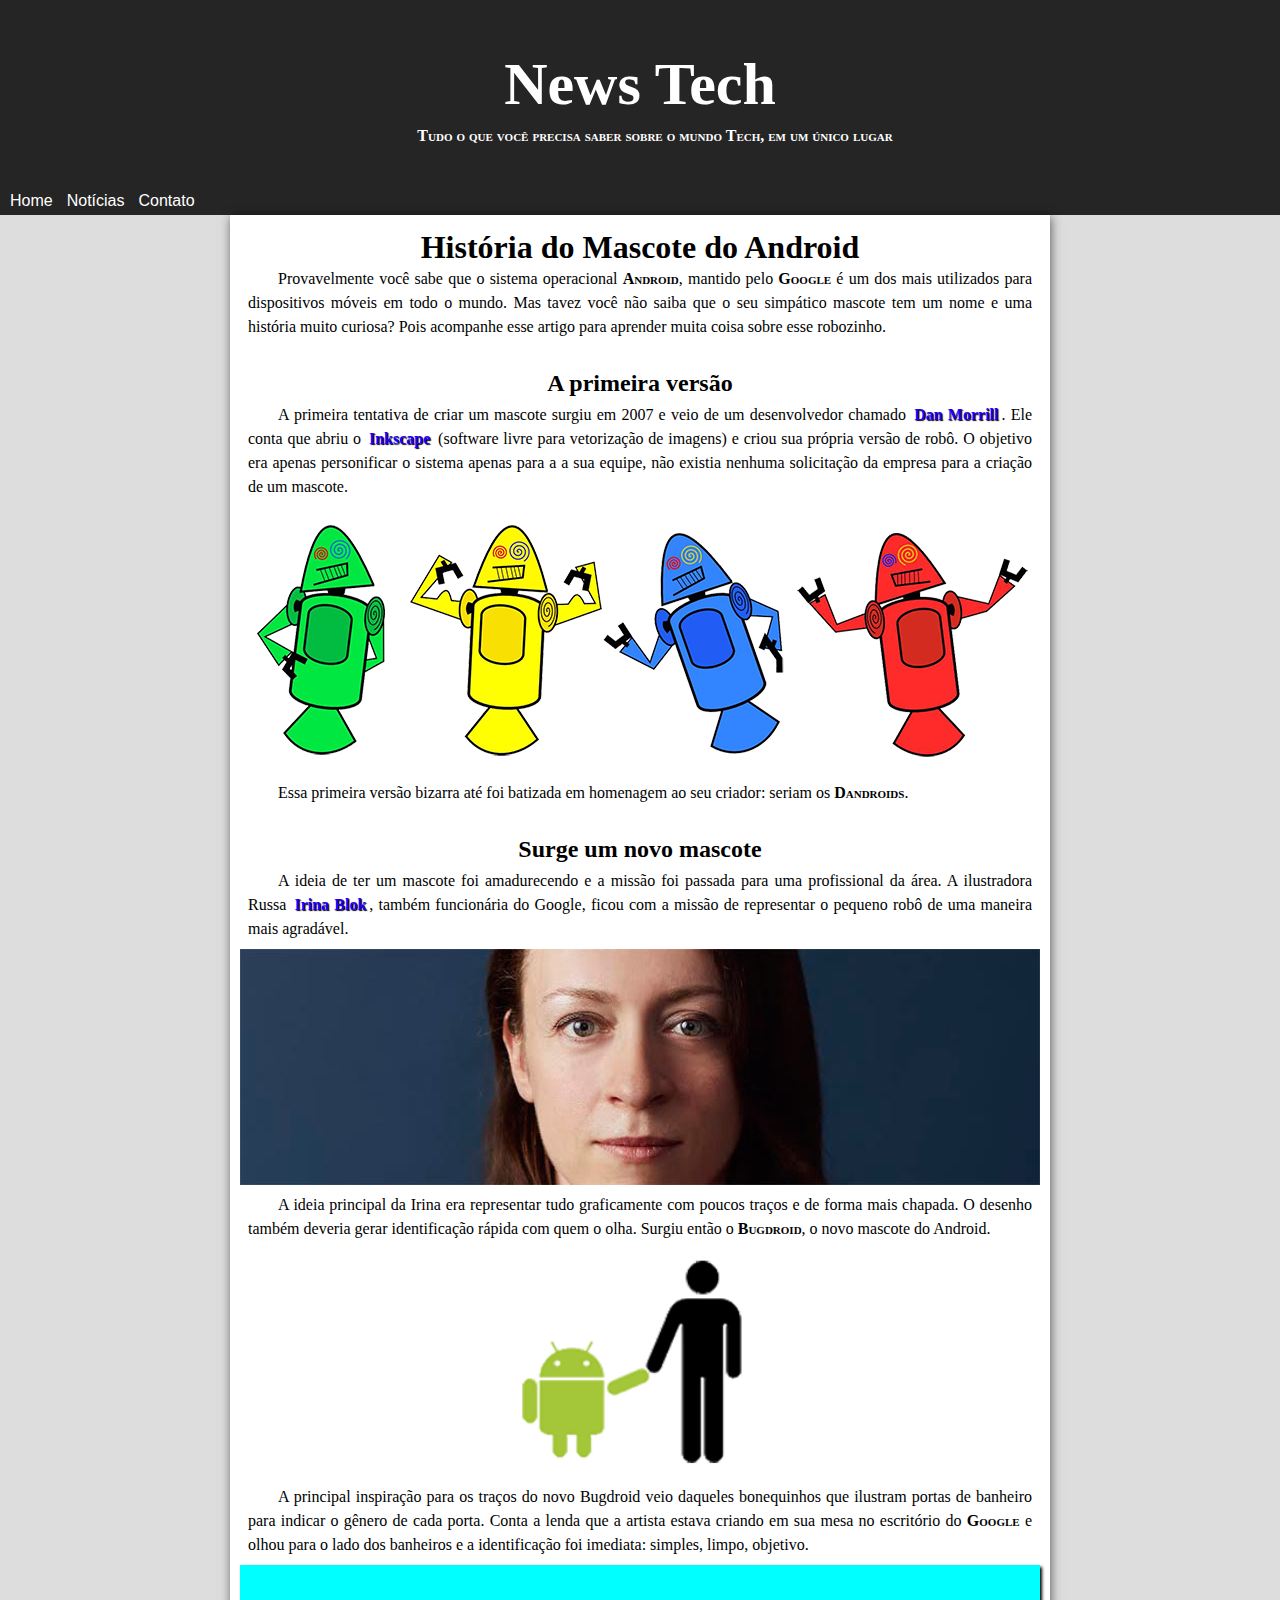
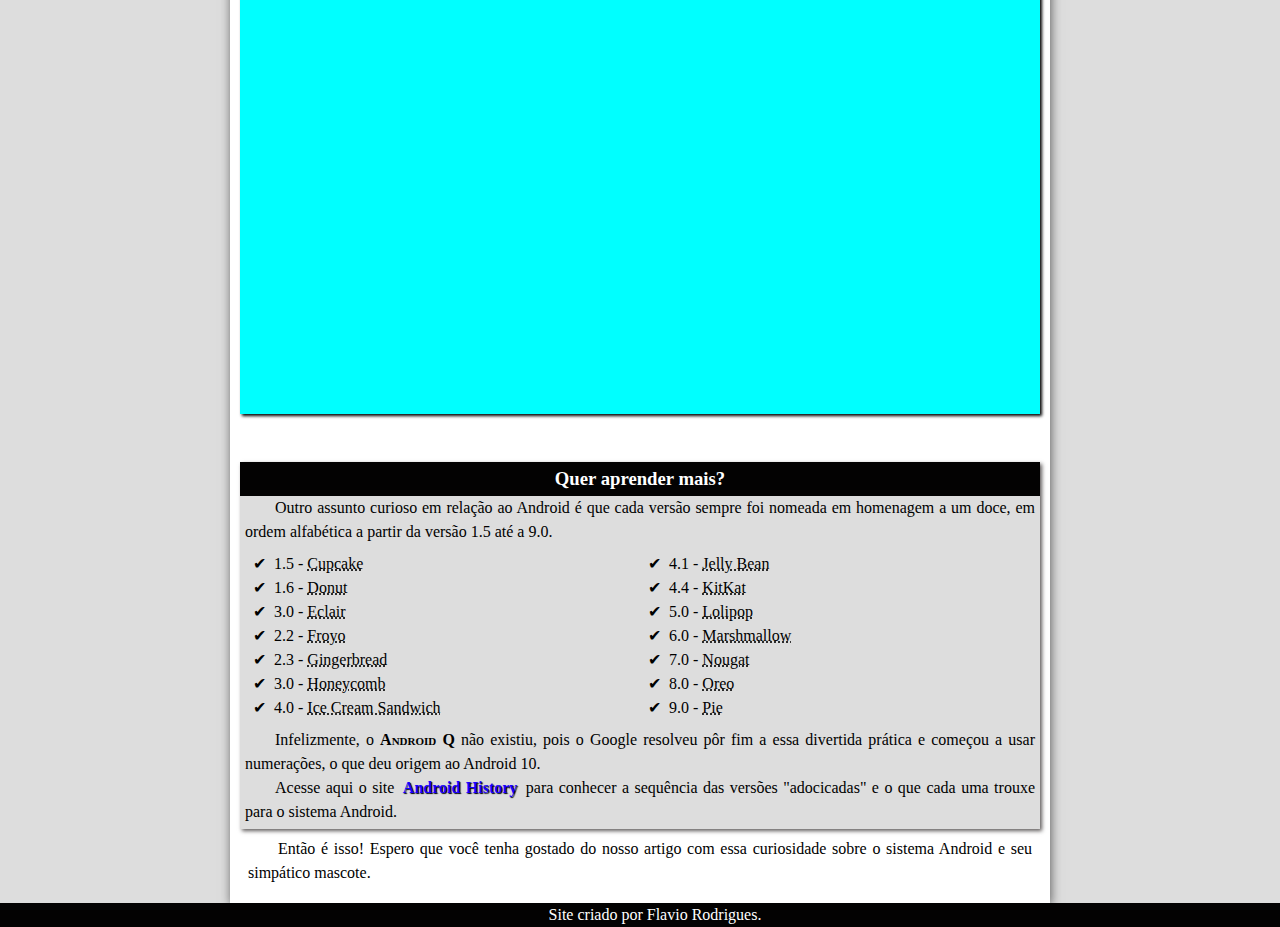
<file: index.html>
<!DOCTYPE html>
<html lang="Pt-br">
<head>
    <meta charset="UTF-8">
    <meta http-equiv="X-UA-Compatible" content="IE=edge">
    <meta name="viewport" content="width=device-width, initial-scale=1.0">
    <title>Desafio Android</title>
    <link rel="shortcut icon" href="imagens/favicon.ico" type="image/x-icon">
    <link rel="stylesheet" href="style.css">
</head>
<body>
    <header>
        <h1>News Tech</h1>
        
        <p><strong>Tudo o que você precisa saber sobre o mundo Tech, em um único lugar</strong></p>
    </header>

<nav>
    <a href="#">Home</a>
    <a href="#">Notícias</a>
    <a href="#">Contato</a>
</nav>

<main>
    <article>
        <h1>História do Mascote do Android</h1>
        
        <p>Provavelmente você sabe que o sistema operacional <strong>Android</strong>, mantido pelo <strong>Google</strong> é um dos mais utilizados para dispositivos móveis em todo o mundo. Mas tavez você não saiba que o seu simpático mascote tem um nome e uma história muito curiosa? Pois acompanhe esse artigo para aprender muita coisa sobre esse robozinho.</p>
        <br>
        <h2>A primeira versão</h2>
    
        <p>A primeira tentativa de criar um mascote surgiu em 2007 e veio de um desenvolvedor chamado <a href="https://androidcommunity.com/dan-morrill-shows-us-the-android-mascot-that-almost-was-20130103/" target="_blank" rel="external" class="externo">Dan Morrill</a>. Ele conta que abriu o <a href="https://inkscape.org/pt-br/" target="_blank" rel="external" class="externo">Inkscape</a> (software livre para vetorização de imagens) e criou sua própria versão de robô. O objetivo era apenas personificar o sistema apenas para a a sua equipe, não existia nenhuma solicitação da empresa para a criação de um mascote.</p>
        
        <picture>
            <source media="(max-width:650px )" srcset="imagens/dan-droids-pq.png">
            <img src="imagens/dan-droids.png" alt="">
        </picture>
        
        <p>Essa primeira versão bizarra até foi batizada em homenagem ao seu criador: seriam os <strong>Dandroids</strong>.</p>
        <br>
        <h2>Surge um novo mascote</h2>
        
        <p>A ideia de ter um mascote foi amadurecendo e a missão foi passada para uma profissional da área. A ilustradora Russa <a href="https://www.irinablok.com/" target="_blank" rel="external" class="externo">Irina Blok</a>, também funcionária do Google, ficou com a missão de representar o pequeno robô de uma maneira mais agradável.</p>
        
        <picture>
            <source media="(max-width:550px)" srcset="imagens/irina-blok-pq.jpg">
            <img src="imagens/irina-blok.jpg" alt="">
        </picture>
        
        <p>A ideia principal da Irina era representar tudo graficamente com poucos traços e de forma mais chapada. O desenho também deveria gerar identificação rápida com quem o olha. Surgiu então o <strong>Bugdroid</strong>, o novo mascote do Android.</p>
        
        <img class="ipq" src="imagens/bugdroid.png" alt="">
        
        <p>A principal inspiração para os traços do novo Bugdroid veio daqueles bonequinhos que ilustram portas de banheiro para indicar o gênero de cada porta. Conta a lenda que a artista estava criando em sua mesa no escritório do <strong>Google</strong> e olhou para o lado dos banheiros e a identificação foi imediata: simples, limpo, objetivo.</p>
        
        <div class="video"><iframe width="560" height="315" src="https://www.youtube.com/embed/l2UDgpLz20M" title="YouTube video player" frameborder="0" allow="accelerometer; autoplay; clipboard-write; encrypted-media; gyroscope; picture-in-picture" allowfullscreen></iframe></div>
        <br><br>
        <aside>
            <h3>Quer aprender mais?</h3>
            
            <p>Outro assunto curioso em relação ao Android é que cada versão sempre foi nomeada em homenagem a um doce, em ordem alfabética a partir da versão 1.5 até a 9.0.</p>
            
            <ul>
                <li>1.5 - <abbr title="Bolo de Copo">Cupcake</abbr></li>
                <li>1.6 - <abbr title="Rosquinha">Donut</abbr></li>
                <li>3.0 - <abbr title="Bomba">Eclair</abbr></li>
                <li>2.2 - <abbr title="Iogurte Congelado">Froyo</abbr></li>
                <li>2.3 - <abbr title="Bisoito de Gengibre">Gingerbread</abbr></li>
                <li>3.0 - <abbr title="Favo de Mel">Honeycomb</abbr></li>
                <li>4.0 - <abbr title="Sanduíche de Sorvete">Ice Cream Sandwich</abbr></li>
                <li>4.1 - <abbr title="Jujuba">Jelly Bean</abbr></li>
                <li>4.4 - <abbr title="KitKat">KitKat</abbr></li>
                <li>5.0 - <abbr title="Pirulito">Lolipop</abbr></li>
                <li>6.0 - <abbr title="Marshmallow">Marshmallow</abbr></li>
                <li>7.0 - <abbr title="Torrone">Nougat</abbr></li>
                <li>8.0 - <abbr title="Oreo">Oreo</abbr></li>
                <li>9.0 - <abbr title="Torta">Pie</abbr></li>
            </ul>
            
            <p>Infelizmente, o <strong>Android Q</strong> não existiu, pois o Google resolveu pôr fim a essa divertida prática e começou a usar numerações, o que deu origem ao Android 10.</p>
            
            <p>Acesse aqui o site <a href="https://www.android.com/intl/en_uk/what-is-android/" target="_blank" rel="external" class="externo">Android History</a> para conhecer a sequência das versões "adocicadas" e o que cada uma trouxe para o sistema Android.</p>
        </aside>
        
        <p>Então é isso! Espero que você tenha gostado do nosso artigo com essa curiosidade sobre o sistema Android e seu simpático mascote.</p>
    </article>
</main>
<footer><p>Site criado por Flavio Rodrigues.</p></footer>
</body>
</html>
</file>
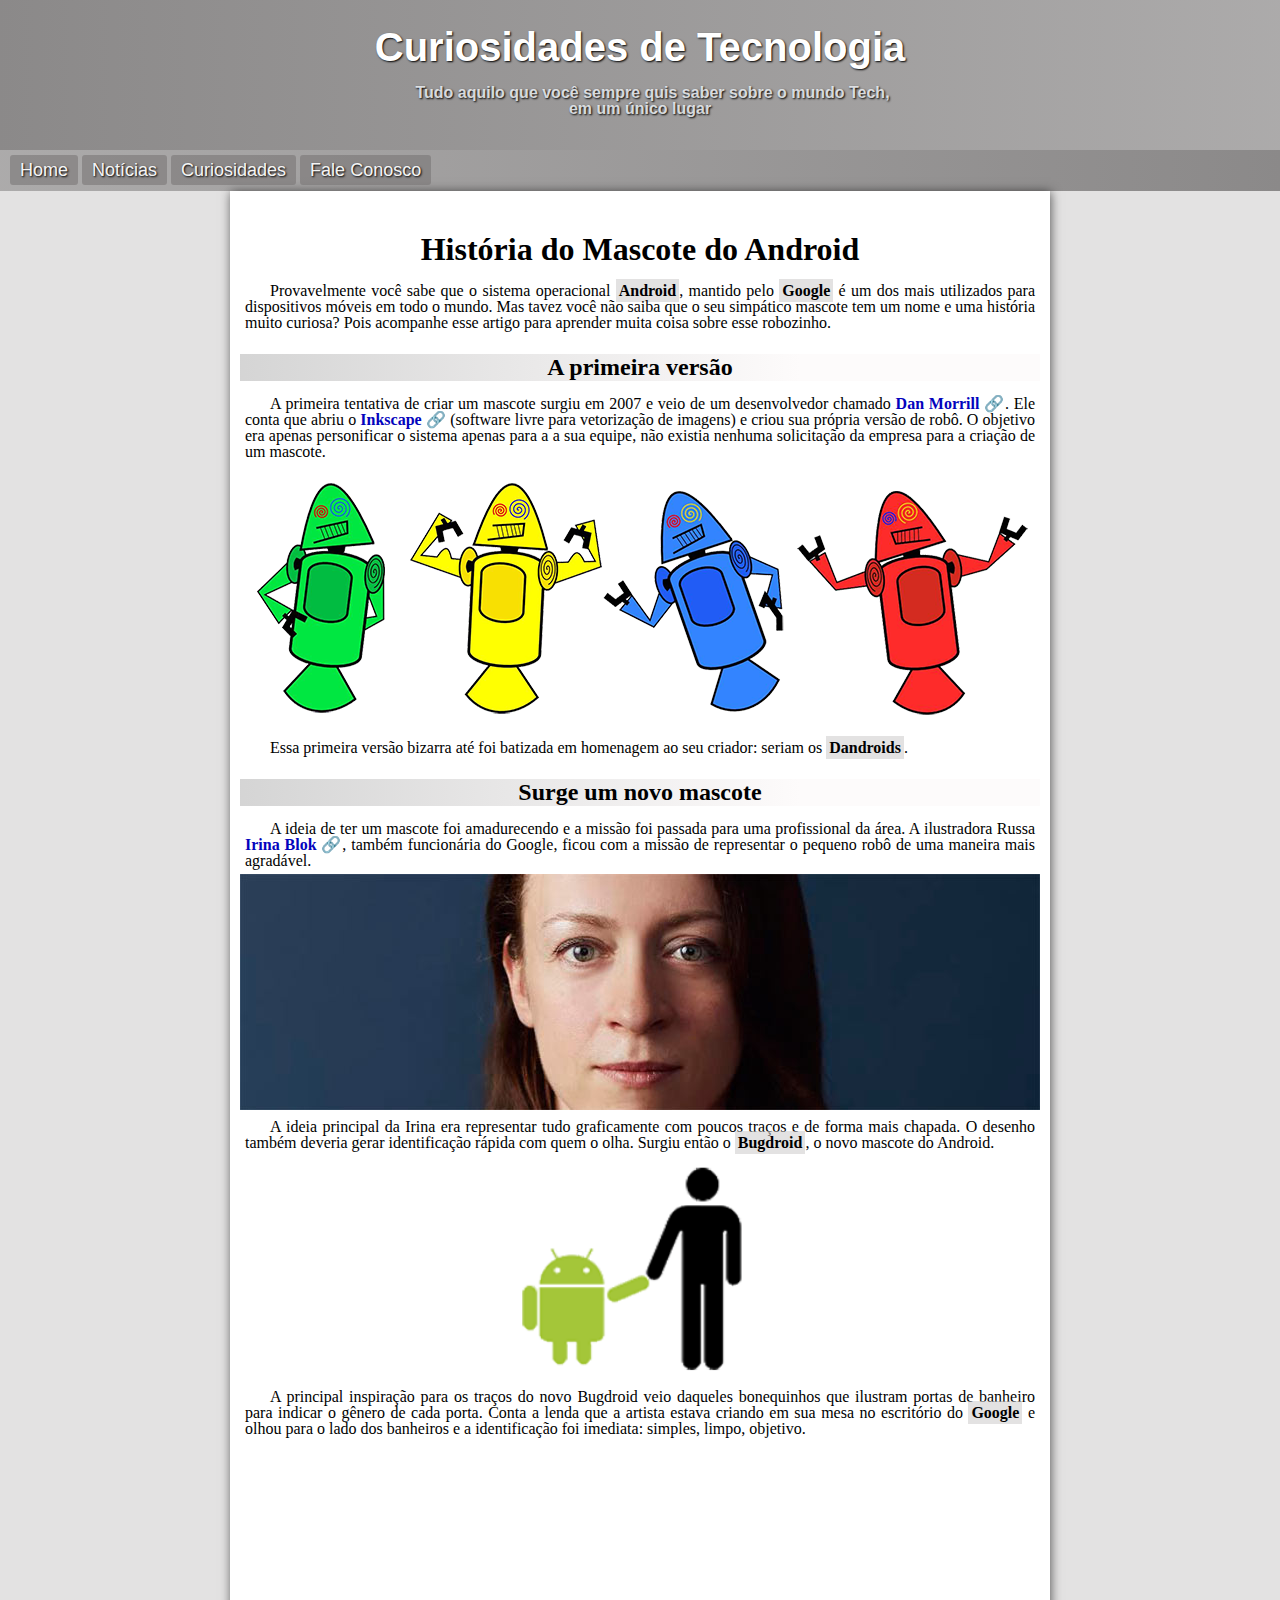
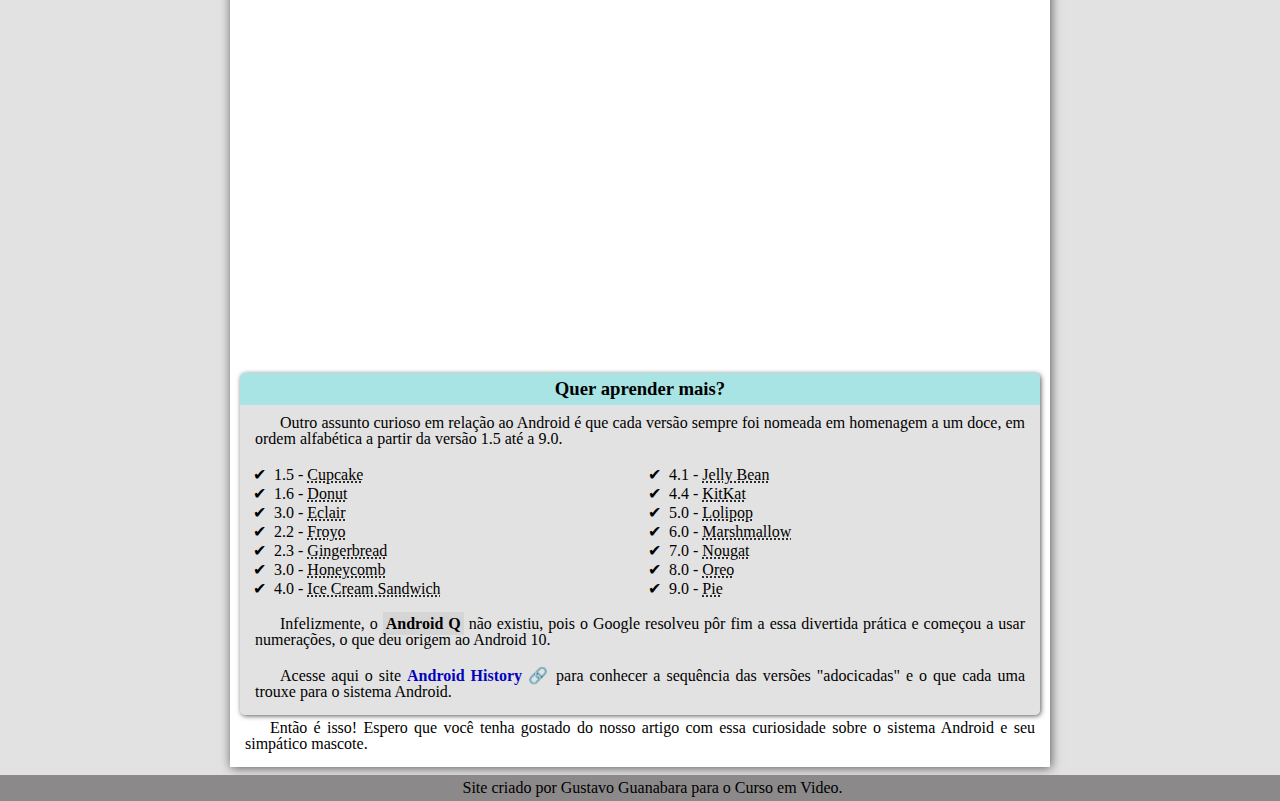
<file: dfmodulo2/index.html>
<!DOCTYPE html>
<html lang="Pt-br">
<head>
    <meta charset="UTF-8">
    <meta http-equiv="X-UA-Compatible" content="IE=edge">
    <meta name="viewport" content="width=device-width, initial-scale=1.0">
    <title>Desafio Android</title>
    <link rel="shortcut icon" href="imagens/favicon.ico" type="image/x-icon">
    <link rel="stylesheet" href="style.css">
</head>
<body>
    <header>
        <h1>Curiosidades de Tecnologia</h1>
        
        <p><strong>Tudo aquilo que você sempre quis saber sobre o mundo Tech, em um único lugar</strong></p>
    </header>

<nav>
    <a href="#">Home</a>
    <a href="#">Notícias</a>
    <a href="#">Curiosidades</a>
    <a href="#">Fale Conosco</a>
</nav>

<main>
    <article>
        <h1>História do Mascote do Android</h1>
        
        <p>Provavelmente você sabe que o sistema operacional <strong>Android</strong>, mantido pelo <strong>Google</strong> é um dos mais utilizados para dispositivos móveis em todo o mundo. Mas tavez você não saiba que o seu simpático mascote tem um nome e uma história muito curiosa? Pois acompanhe esse artigo para aprender muita coisa sobre esse robozinho.</p>
        <br>
        <h2>A primeira versão</h2>
    
        <p>A primeira tentativa de criar um mascote surgiu em 2007 e veio de um desenvolvedor chamado <a href="https://androidcommunity.com/dan-morrill-shows-us-the-android-mascot-that-almost-was-20130103/" target="_blank" rel="external" class="externo">Dan Morrill</a>. Ele conta que abriu o <a href="https://inkscape.org/pt-br/" target="_blank" rel="external" class="externo">Inkscape</a> (software livre para vetorização de imagens) e criou sua própria versão de robô. O objetivo era apenas personificar o sistema apenas para a a sua equipe, não existia nenhuma solicitação da empresa para a criação de um mascote.</p>
        
        <picture>
            <source media="(max-width:650px )" srcset="imagens/dan-droids-pq.png">
            <img src="imagens/dan-droids.png" alt="">
        </picture>
        
        <p>Essa primeira versão bizarra até foi batizada em homenagem ao seu criador: seriam os <strong>Dandroids</strong>.</p>
        <br>
        <h2>Surge um novo mascote</h2>
        
        <p>A ideia de ter um mascote foi amadurecendo e a missão foi passada para uma profissional da área. A ilustradora Russa <a href="https://www.irinablok.com/" target="_blank" rel="external" class="externo">Irina Blok</a>, também funcionária do Google, ficou com a missão de representar o pequeno robô de uma maneira mais agradável.</p>
        
        <picture>
            <source media="(max-width:500px)" srcset="imagens/irina-blok-pq.jpg">
            <img src="imagens/irina-blok.jpg" alt="">
        </picture>
        
        <p>A ideia principal da Irina era representar tudo graficamente com poucos traços e de forma mais chapada. O desenho também deveria gerar identificação rápida com quem o olha. Surgiu então o <strong>Bugdroid</strong>, o novo mascote do Android.</p>
        
        <img class="ipq" src="imagens/bugdroid.png" alt="">
        
        <p>A principal inspiração para os traços do novo Bugdroid veio daqueles bonequinhos que ilustram portas de banheiro para indicar o gênero de cada porta. Conta a lenda que a artista estava criando em sua mesa no escritório do <strong>Google</strong> e olhou para o lado dos banheiros e a identificação foi imediata: simples, limpo, objetivo.</p>
        
        <div class="video"><iframe width="560" height="315" src="https://www.youtube.com/embed/l2UDgpLz20M" title="YouTube video player" frameborder="0" allow="accelerometer; autoplay; clipboard-write; encrypted-media; gyroscope; picture-in-picture" allowfullscreen></iframe></div>
        <br><br>
        <aside>
            <h3>Quer aprender mais?</h3>
            
            <p>Outro assunto curioso em relação ao Android é que cada versão sempre foi nomeada em homenagem a um doce, em ordem alfabética a partir da versão 1.5 até a 9.0.</p>
            
            <ul>
                <li>1.5 - <abbr title="Bolo de Copo">Cupcake</abbr></li>
                <li>1.6 - <abbr title="Rosquinha">Donut</abbr></li>
                <li>3.0 - <abbr title="Bomba">Eclair</abbr></li>
                <li>2.2 - <abbr title="Iogurte Congelado">Froyo</abbr></li>
                <li>2.3 - <abbr title="Bisoito de Gengibre">Gingerbread</abbr></li>
                <li>3.0 - <abbr title="Favo de Mel">Honeycomb</abbr></li>
                <li>4.0 - <abbr title="Sanduíche de Sorvete">Ice Cream Sandwich</abbr></li>
                <li>4.1 - <abbr title="Jujuba">Jelly Bean</abbr></li>
                <li>4.4 - <abbr title="KitKat">KitKat</abbr></li>
                <li>5.0 - <abbr title="Pirulito">Lolipop</abbr></li>
                <li>6.0 - <abbr title="Marshmallow">Marshmallow</abbr></li>
                <li>7.0 - <abbr title="Torrone">Nougat</abbr></li>
                <li>8.0 - <abbr title="Oreo">Oreo</abbr></li>
                <li>9.0 - <abbr title="Torta">Pie</abbr></li>
            </ul>
            
            <p>Infelizmente, o <strong>Android Q</strong> não existiu, pois o Google resolveu pôr fim a essa divertida prática e começou a usar numerações, o que deu origem ao Android 10.</p>
            
            <p>Acesse aqui o site <a href="https://www.android.com/intl/en_uk/what-is-android/" target="_blank" rel="external" class="externo">Android History</a> para conhecer a sequência das versões "adocicadas" e o que cada uma trouxe para o sistema Android.</p>
        </aside>
        
        <p>Então é isso! Espero que você tenha gostado do nosso artigo com essa curiosidade sobre o sistema Android e seu simpático mascote.</p>
    </article>
</main>
<footer><p>Site criado por Gustavo Guanabara para o Curso em Video.</p></footer>
</body>
</html>
</file>
<file: style.css>
@charset "UTF-8";

*{
    margin: 0%;
    padding: 0%;
}

header{
    background-color: rgba(0, 0, 0, 0.836);
    text-align: center;
    color: white;
}

header > h1{
    padding-top: 50px;
    font-size: 60px;
}

header > p{
    padding-bottom: 42px;
    padding-top: 8px;
}

body{
    background-color: rgb(221, 221, 221);
    height: 100vh;
}


strong{
    font-variant: small-caps;
}

nav{
    background-color: rgba(0, 0, 0, 0.836);
    padding: 5px;
}

nav > a{
    color: white;
    text-decoration: none;
    margin: 0px 5px 0px 5px;
    font-family: 'Franklin Gothic Medium', 'Arial Narrow', Arial, sans-serif;
}

nav > a:hover{
    background-color: rgb(221, 221, 221);
    color: black;
    padding: 6px;
    border-top-left-radius: 5px;
    border-top-right-radius: 5px;
    font-weight: bolder;
}

main{
    background-color: white;
    max-width: 800px;
    min-width: 280px;
    margin: auto;
    text-align: justify;
    padding: 10px;
    line-height: 1.5em;
    box-shadow: 1px 2px 10px rgba(0, 0, 0, 0.575);
    padding-top: 20px;
}

img{
    width: 100%;
}

h1, h2, h3{
    text-align: center;
}

article > p{
    margin: 8px;
}

p{
    text-indent: 30px;
}

aside{
    background-color: rgb(221, 221, 221);
    padding: 5px;
    box-shadow: 2px 2px 4px rgb(95, 91, 91);
}

ul{
    list-style-position: inside;
    list-style-type: '\2714\0a0\00a0';
    columns:2;
    padding: 8px;
}

img.ipq{
    display: block;
    margin: auto;
    width: 350px;
}
img{
    display: block;
    margin: auto;
}

div.video{
    background-color: aqua;
    box-shadow: 2px 2px 3px black;
    padding-bottom: 56.2%;
    position: relative;
}

.video > iframe{
    position: absolute;
    top: 0%;
    left: 0%;
    width: 100%;
    height: 100%;
}

aside > h3{
    background-color: rgb(3, 2, 2);
    color: white;
    margin: -5px -5px 0px -5px;
    padding: 5px;
}

.externo{
    text-decoration: none;
    font-weight: bolder;
    color: rgb(25, 0, 255);
    padding: 0px 3px 0px 3px;
    text-shadow: 1px 1px 1px rgb(0, 0, 0);
}

.externo:hover{
    text-decoration: underline;
}

footer{
    background-color: rgb(3, 2, 2);
    color: white;
    text-align: center;
    padding:3px;
}
</file>
<file: dfmodulo2/style.css>
@charset "UTF-8";
*{
    padding: 0%;
    margin: 0%;
}

:root{
    --corfund: rgba(204, 202, 202, 0.541);
    --corheader: rgba(129, 127, 127, 0.897);
}

body{
    background-color: var(--corfund);
}
h1, h2, h3{
    text-align: center;
    margin-bottom: 10px;
}
h2{
    background-image: linear-gradient(to right, rgba(192, 192, 192, 0.671),rgb(253, 251, 251)70%);
}
p{
    text-indent: 25px;
    text-align: justify;
    line-height: 1em;
}
header{
    background-image: linear-gradient(to right, var(--corheader) , rgba(129, 127, 127, 0.562));
    padding: 25px;
    font-family: Arial, Helvetica, sans-serif;
    min-height: 100px;
}
nav{
    background-image: linear-gradient(to left, var(--corheader) , rgba(129, 127, 127, 0.562));
    padding: 10px;
}
nav a{
    color: rgba(255, 255, 255, 0.966);
    text-decoration: none;
    font-size: 18px;
    font-family: Arial, Helvetica, sans-serif;
    padding: 5px 10px;
    text-shadow: 1px 1px 2px black;
    background-color: rgba(116, 113, 113, 0.548);
    border-radius: 3px;
}
nav > a:hover{
    background-color: var(--corheader);
    color: black;
    text-shadow: none;
    border-top-left-radius: 10px;
    border-top-right-radius: 10px;
    padding: 10px;
}
main{
    background-color: white;
    max-width: 800px;
    min-width: 280px;
    margin:auto;
    padding: 10px;
    padding-top: 40px;
    margin-bottom: 8px;
    box-shadow: 1px 1px 10px rgba(0, 0, 0, 0.61);
}
footer{
    background-color: var(--corheader)
}
footer p{
    text-align: center;
    padding: 5px;
}

img{
   width:100%;
}
.ipq{
    width: 350px;
    display: block;
    margin: auto;
}
.video{
    margin: 0px -10px 20px -10px;
    padding: 15px;
    padding-bottom: 57.6%;
    position: relative;
}
.video>iframe{
    position: absolute;
    top: 5%;
    left: 1%;
    width: 98%;
    height: 95%;
}
header > h1  {
     color: white;
     text-shadow: 1px 1px 2px black;
     padding-left: 5px;
     padding-right: 5px;
     font-size: 40px;
}
header > p {
    color: rgba(237, 240, 243, 0.877);
    text-shadow: 1px 1px 2px black;
    max-width: 500px;
    margin: auto;
    padding-left: 5px;
    padding-right: 5px;
    text-align: center;
}
main strong{
    background-color: var(--corfund);
    padding: 3px;
}
main a{
    text-decoration: none;
    color: rgb(3, 3, 189);
    font-weight: bold;
}
main a:hover{
    text-decoration:underline;
}
aside{
    background-color: var(--corfund);
    padding: 5px;
    border-radius: 5px;
    box-shadow: 1px 1px 5px rgba(0, 0, 0, 0.651);
}
aside ul{
    list-style-position: inside;
    columns:2;
    padding: 8px;
    list-style-type: '\2714 \00a0 \00a0';
}
aside h3{
    background-color: rgba(22, 233, 233, 0.281);
    padding: 5px;
    margin: -5px -5px 0px -5px;
    border-radius: 5px 5px 0px 0px;
}
aside p{
    padding: 10px;
}
p{
    padding: 5px;
}
.externo::after{
    content: '\00a0 \1F517';
}
</file>
